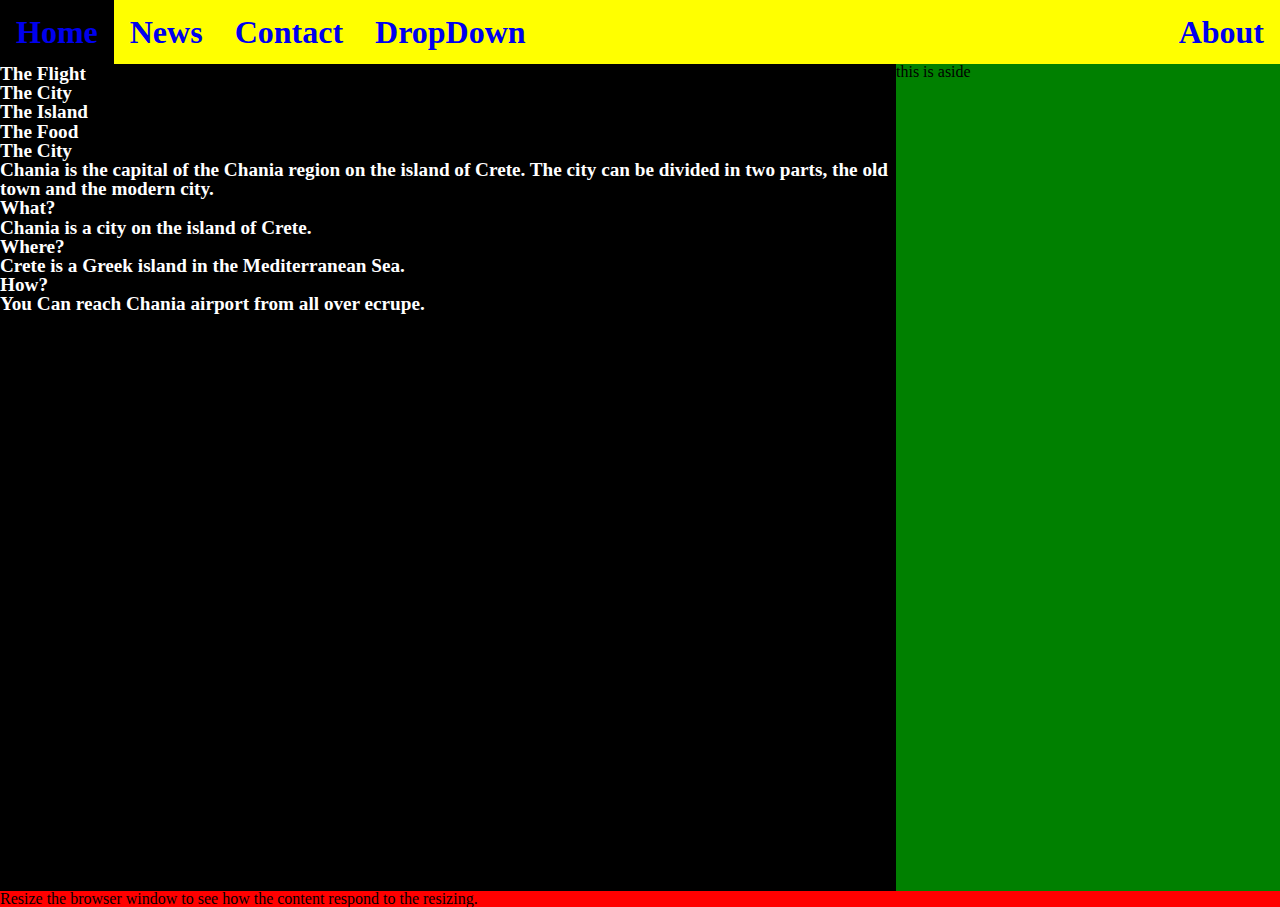
<file: static/html/trial.html>
<!DOCTYPE html>
<html>
<head>
    <meta name="viewport" content="width=device-width, initial-scale=1.0">
    <link rel="stylesheet" href="../css/reset.css">
    <link rel="stylesheet" href="../css/responsive_practice.css">
</head>

<body>

<header>
    <ul>
        <li><a href="./responsive_practice.html">Home</a></li>
        <li><a href="./responsive_practice.html">News</a></li>
        <li><a href="./responsive_practice.html">Contact</a></li>
        <li class="dropdown">
            <a href="./responsive_practice.html">DropDown</a>
            <div class=dropdown-content>
                <a href="#">first</a>
                <a href="#">second</a>
                <a href="#">third</a>
            </div>
        </li>
        <li class="last-li"><a href="./responsive_practice.html">About</a></li>
    </ul>
</header>

<section>
    <div>
        <ul>
            <li>The Flight</li>
            <li>The City</li>
            <li>The Island</li>
            <li>The Food</li>
        </ul>
    </div>

    <div">
        <h1>The City</h1>
        <p>Chania is the capital of the Chania region on the island of Crete. The city can be divided in two parts, the old town and the modern city.</p>
    </div>

    <div>
        <div>
            <h2>What?</h2>
            <p>Chania is a city on the island of Crete.</p>
            <h2>Where?</h2>
            <p>Crete is a Greek island in the Mediterranean Sea.</p>
            <h2>How?</h2>
            <p>You Can reach Chania airport from all over ecrupe.</p>
        </div>
    </div>
</section>

<aside>
    <p>this is aside</p>
</aside>

<footer>
    <p>Resize the browser window to see how the content respond to the resizing.</p>
</footer>

</body>
</html>
</file>
<file: static/css/responsive_practice.css>
* { box-sizing: border-box }

header {
    background-color: yellow;
    position: fixed;
    display: block;
    width: 100%;
    z-index: 100;
}
header ul {
    height: 4rem;
    color: red;
    font-size: 2rem;
    font-weight: bold;
}
header li {
    size: 100%;
    float: left;
    text-align: center;
    display: block;
    /* clear: right; */
}
.last-li {
    float: right;
}

.dropdown {
    display: relative;
}
.dropdown-content {
    position: absolute;
    display: none;
}
.dropdown:hover .dropdown-content {
    position: absolute;
    display: block;
}
.dropdown:hover .dropdown-content a {
    background-color: red;
    color: yellow;
}
.dropdown:hover .dropdown-content a:hover {
    background-color: black;
    color: red;
}


header a {
    display: block;
    padding: 1rem;
    border: 0;
    text-decoration: none;
    background-color: yellow;
}
header a:hover {
    background-color: black;
}
header a:visited {
    color: red;
}

section {
    padding-top: 4rem;
    position: relative;
    display: block;
    font-size: 1.2rem;
    font-weight: bold;
    color: white;
    background-color: black;
    height: 99vh;
    width: 70%;
    float: left;

}

aside {
    padding-top: 4rem;
    position: relative;
    display: block;
    background-color: green;
    width: 30%;
    z-index: 50;
    float: right;
    height: 99vh;
}

footer {
    background-color: red;
}
</file>
